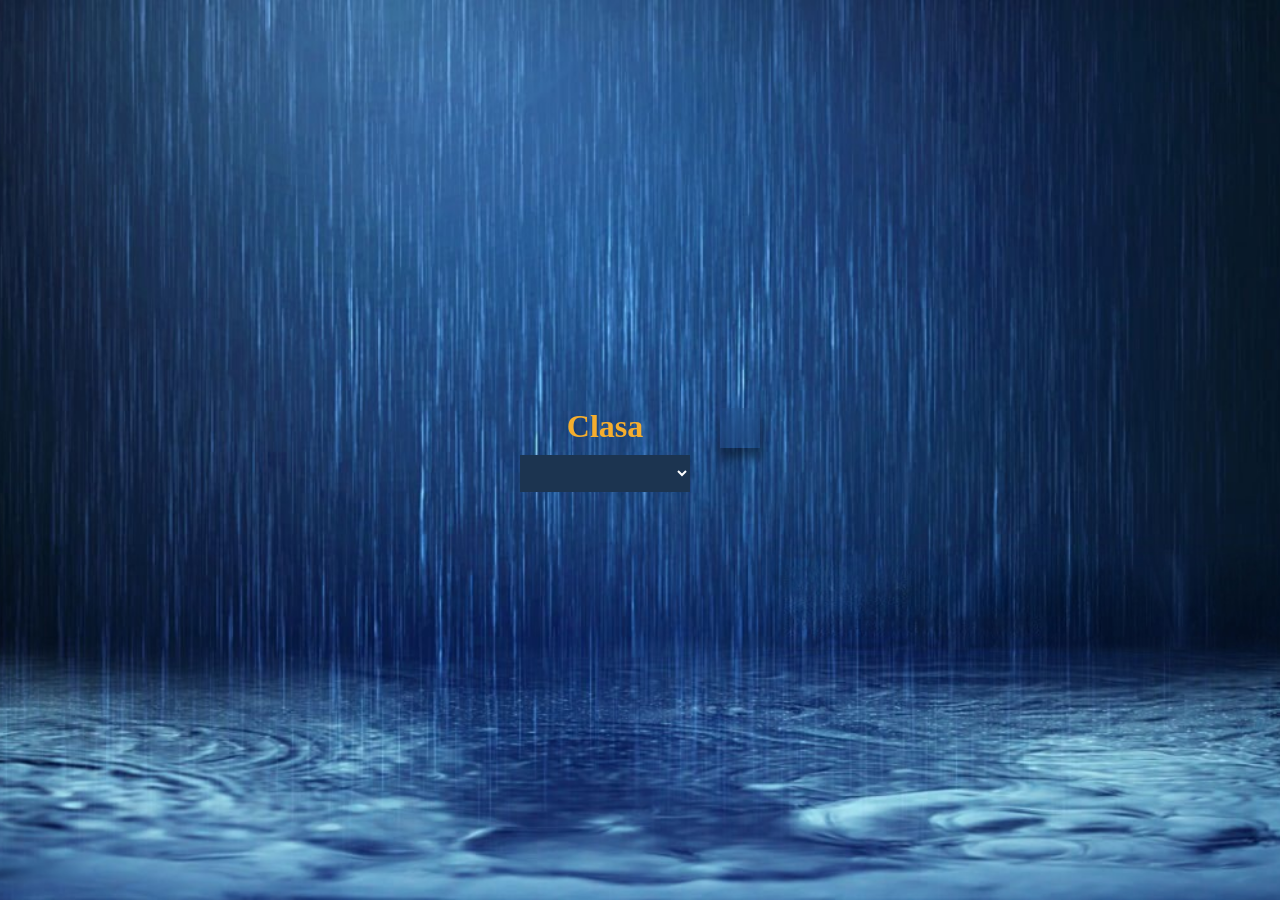
<file: index.html>
<!DOCTYPE html>
<html lang="ro">

<head>
  <meta charset="UTF-8">
  <meta name="viewport" content="width=device-width, initial-scale=1.0">
  <title>Punctaj</title>
  <link rel="stylesheet" href="styles.css">
</head>

<body>

  <div class="panou">
    <div class="panou-selector">
      <label for="class-panou-selector">Clasa</label>
      <select id="class-panou-selector" onchange="populeazaTabela()"></select>
    </div>

    <div class="panou-tablou">
      <table id="data">
        <tbody>
          
        </tbody>
      </table>
    </div>

  </div>

  <script src="scripts.js"></script>
  <script>
    loadData();
  </script>
</body>

</html>
</file>
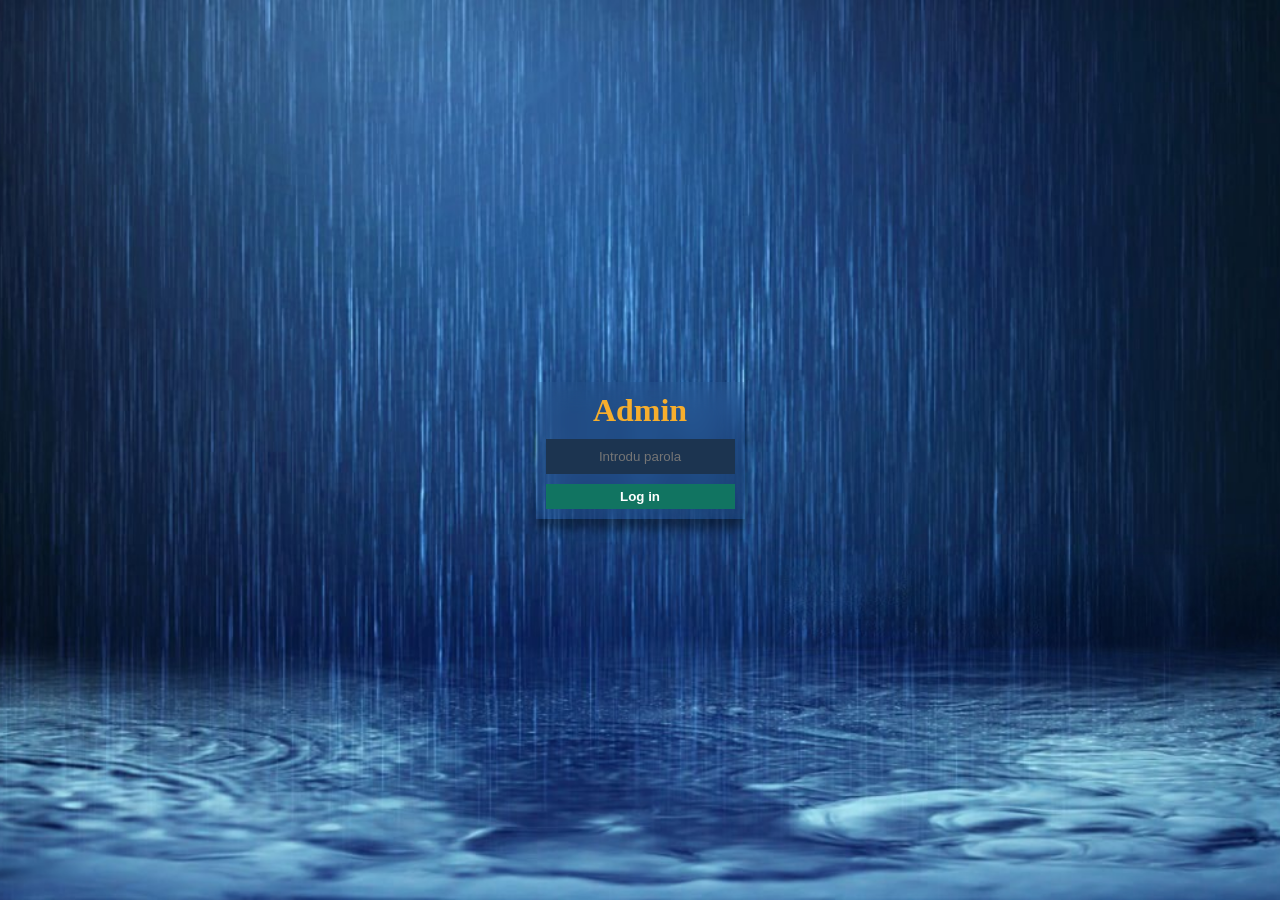
<file: admin.html>
<!DOCTYPE html>
<html lang="ro">

<head>
  <meta charset="UTF-8">
  <meta name="viewport" content="width=device-width, initial-scale=1.0">
  <title>Punctaj - admin</title>
  <link rel="stylesheet" href="styles.css">
</head>

<body>
  <div id="panou-login" class="login">
    <h2>Admin</h2>
    <input type="password" id="admin-pass" placeholder="Introdu parola">
    <button onclick="authenticateAdmin()">Log in</button>
  </div>

  <div id="admin-content" class="panou hidden">
    <div class="panou-selector">
      <label for="class-panou-selector">Clasa</label>
      <select id="class-panou-selector" onchange="populeazaTabela()"></select>

      <div class="buttons-container">
        <button class="buton-actiune" onclick="modificaPunctaj('plus')">+</button>
        <button class="buton-actiune" onclick="modificaPunctaj('minus')">-</button>
      </div>

      <div class="buttons-container">
        <button class="buton-actiune" onclick="modificaPunctaj('+1')">+1</button>
        <button class="buton-actiune" onclick="modificaPunctaj('10')">10</button>
      </div>
    </div>

    <div class="panou-tablou">
      <table id="data">
        <tbody>
          
        </tbody>
      </table>
    </div>
  </div>

  <script src="scripts.js"></script>
</body>

</html>
</file>
<file: styles.css>
:root {
    --background-color: #38669b; 
    --header-color: #f6ae2d;
    --font-color: white;    
    --class-color: #1c3450;
    --plus-color: #117461;
}

* {
    box-sizing: border-box;
    margin: 0;
    padding: 0;
}

body {
    background-color: var(--background-color);
    color: var(--font-color);
    background-image: url('background.jpeg');
    background-attachment: fixed;
    background-position: center;
    background-size: cover;
    display: flex;
    justify-content: center;
    align-items: center;
    padding: 10px;
    min-height: 100vh;
}

.panou {
    display: flex;
    flex-direction: row;
    align-items: flex-start;
    justify-content: center;
    gap: 30px;
    width: 90%;
}

.panou-selector {
    font-size: 2em;
    color: var(--header-color);
    font-weight: bold;
    display: flex;
    flex-direction: column;
    gap: 10px;
    width: 15%;
    flex-shrink: 0;
    text-align: center;
    margin-top: auto;
    margin-bottom: auto;
}

.panou-selector select {
    padding: 10px 10px;
    border: none;
    background: var(--class-color);
    color: var(--font-color);
    font-weight: bold;
    text-align: center;
}

.panou-tablou {
    backdrop-filter: blur(14px);
    box-shadow: 0 10px 10px rgba(0, 0, 0, 0.4);
    padding: 10px;
    max-height: 80vh; 
    overflow-y: auto; 
    overflow-x: auto; 
}

table {
    width: 100%;
    text-align: center;
    font-weight: bold;
    border-collapse: collapse;
    padding: 10px;
    border-collapse: separate; 
    border-spacing: 0 2px;
}

th {
    color: var(--header-color);
    font-size: 1.5em; 
    padding: 2px 10px;
}

td {
    font-size: 1.1em;
    padding: 2px 2px;
}

button {
    padding: 5px 10px;
    font-weight: bold;
    cursor: pointer;
}

.login {
    color: var(--header-color);
    backdrop-filter: blur(14px);
    box-shadow: 0 10px 10px rgba(0, 0, 0, 0.4);
    padding: 10px;
    display: flex;
    flex-direction: column;
    gap: 10px;
    margin: auto;
    text-align: center;
}

input {
    padding: 10px;
    border: none;
    background: var(--class-color);
    color: var(--font-color);
    text-align: center;
}

h2 {
    font-size: 2em;
}

button {
    background-color: var(--plus-color);
    color: var(--font-color);
    width: 100%;
    border: none;
}

.hidden { display: none !important; }

.buttons-container {
    display: flex;
    gap: 10px;
    justify-content: center;
    width: 100%;
}

tr {
    cursor: pointer;
}

tr:hover {
    background-color: var(--background-color);
}

.selected-row {
    background-color: var(--header-color) !important;
    color: var(--class-color) !important;
    font-weight: bold;
}

.panou-selector .panou-tablou {
    position: relative;
    z-index: 10;
}

@media screen and (max-width: 768px) {
    body {
        padding: 10px 10px;
        align-items: flex-start; 
    }

    .panou {
        flex-direction: column;
        align-items: stretch;
        width: 100%;
        gap: 10px;
    }

    .panou-selector {
        width: 100%;
        font-size: 2em;
        margin: 0;
    }

    .panou-selector select {
        width: 100%;
        font-size: 1rem;
    }

    .panou-tablou {
        width: 100%;
        max-height: 65vh; 
        min-height: auto;
        overflow-y: auto; 
        overflow-x: auto; 
        padding: 10px;
    }

    th {
        font-size: 1.5em;
        padding-bottom: 4px;
    }

    td {
        font-size: 1.2em;
        padding: 2px 2px;
    }
}
</file>
